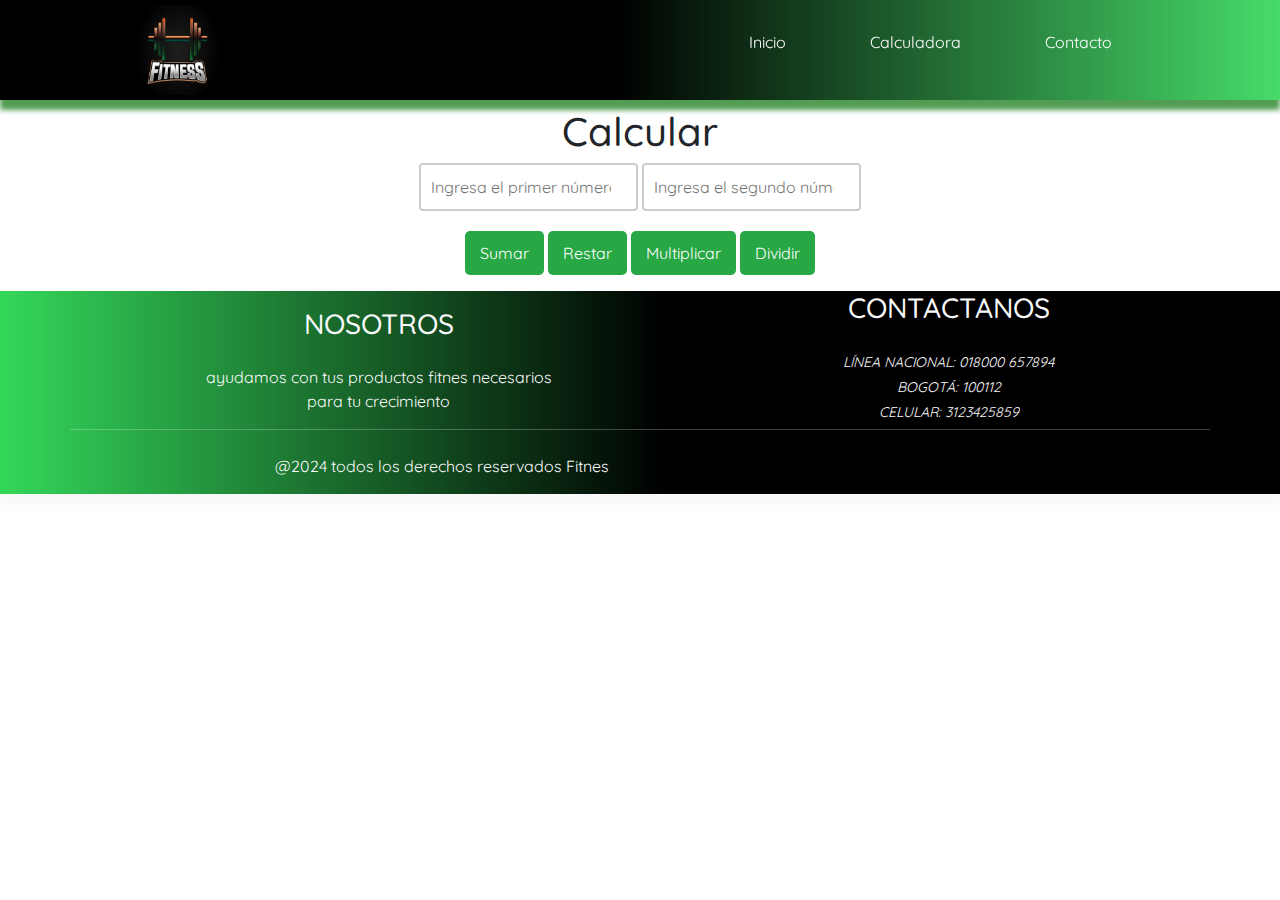
<file: pages/calculadora.html>
<!DOCTYPE html>
<html lang="es">
<head>
  <meta charset="UTF-8">
  <meta name="viewport" content="width=device-width, initial-scale=1.0">
  <link href="https://cdn.jsdelivr.net/npm/bootstrap@5.3.3/dist/css/bootstrap.min.css" rel="stylesheet" integrity="sha384-QWTKZyjpPEjISv5WaRU9OFeRpok6YctnYmDr5pNlyT2bRjXh0JMhjY6hW+ALEwIH" crossorigin="anonymous">
  <link rel="stylesheet" href="https://cdnjs.cloudflare.com/ajax/libs/font-awesome/6.2.0/css/all.min.css" integrity="sha512-xh6O/CkQoPOWDdYTDqeRdPCVd1SpvCA9XXcUnZS2FmJNp1coAFzvtCN9BmamE+4aHK8yyUHUSCcJHgXloTyT2A==" crossorigin="anonymous" referrerpolicy="no-referrer" />
  <link rel="stylesheet" href="../style.css">
  <title>fit-calculadora</title>
</head>

<body>
  <header>
    <div>
        <a href="../index.html"><img class="logo" src="../img/logo.png"></a>
    </div>
    
  <nav>
    <ul>
      <li><a href="../index.html">Inicio</a></li>
      <li><a href="calculadora.html">Calculadora</a></li>
      <li><a href="./contacto.html">Contacto</a></li>
    </ul>
  </nav>
</header>
<main>
  <div class="containers">
    <h1>Calcular</h1>
    <input type="number" id="num1" placeholder="Ingresa el primer número">
    <input type="number" id="num2" placeholder="Ingresa el segundo número">
    <br>
    <button onclick="sumar()">Sumar</button>
    <button onclick="restar()">Restar</button>
    <button onclick="multiplicar()">Multiplicar</button>
    <button onclick="dividir()">Dividir</button>
    <p id="resultado"></p>
  </div>
    <footer class="footer bg-opacity-20 text-md-right text-light">
      <span class="bg__blur"></span>
      <span class="bg__blur footer__blur"></span>
      <div class="container text-center">
          <div class="row text-center">
            <div class="col-md-3 col-lg-3 col-xl-4 mx-auto mt-3">
              <h3 class="text-uppercase mb-4 font-weight-bold text-light">nosotros</h3>
              <p class="text-light">ayudamos con tus productos fitnes necesarios para tu crecimiento
            </p>
          </div>
          <div class="col-md-4 col-lg-3 col-xl-3 mx-auto text-light">
              <h3 class="text-uppercase mb-4 font-weight-bold text-light">contactanos</h3>
              <code class="text-uppercase mb-4 font-weight-bold text-light">
                  <i>Línea Nacional: 018000 657894</i><br>
                  <i>Bogotá: 100112</i><br>
                  <i> Celular: 3123425859</i>
              </code>
          </div>
              <hr class="mb-4">
              <div class="row">
                  <div class="col-md-4 col-lg-8">
                          <p>@2024 todos los derechos reservados Fitnes
                          </p>
                  </div>
              <div class="col-md-5 col-lg-4">
                  <div class="text-center text-md-right">
                      <ul class="list-unstyled list-inline">
                          <li class="list-inline-item">
                              <a title="facebook" target="_blank" href="https://www.facebook.com/raciarg" class="btn-floating btn-sm icon"><i class="fab fa-facebook"></i></a>
                          </li>
                          <li class="list-inline-item">
                              <a title="twitter" target="_blank" href="https://x.com/raciargentina" class="btn-floating btn-sm icon"><i class="fab fa-twitter"></i></a>
                          </li>
                          <li class="list-inline-item">
                              <a title="google-plus" target="_blank" href="#" class="btn-floating btn-sm icon"><i class="fab fa-google-plus"></i></a>
                          </li>
                          <li class="list-inline-item">
                              <a title="linkedin" target="_blank" href="https://www.linkedin.com/company/red-argentina-para-la-cooperaci-n-internacional/" class="btn-floating btn-sm icon"><i class="fab fa-linkedin-in"></i></a>
                          </li>
                          <li class="list-inline-item">
                              <a title="youtube" target="_blank" href="https://www.youtube.com/raciargentina" class="btn-floating btn-sm icon"><i class="fab fa-youtube"></i></a>
                          </li>
                  </div>
              </div>
              </div>
          </div>
      </div>
  </footer>
  <script src="../calculadora.js"></script>
</body>

</html>
</file>
<file: style.css>
@import url('https://fonts.googleapis.com/css2?family=Oswald:wght@200..700&family=Quicksand:wght@300..700&display=swap');

* {
  font-family: "Quicksand", sans-serif;
}


header {
  background: rgb(0, 0, 0);
  background: linear-gradient(90deg, rgba(0, 0, 0, 1) 48%, rgba(15, 208, 60, 0.7679446778711485) 100%);
  box-shadow: 0 10px 5px rgba(57, 141, 57, 0.87);
  padding: 10px;
  position: fixed;
  top: 0;
  left: 0;
  right: 0;
  z-index: 1;
  justify-content: space-between;
  display: flex;
  align-items: center;
  height: 100px;
  padding: 5px 10%;
}

.logo {
  cursor: pointer;
  width: 160px;
  height: auto;
}

nav ul {
  display: inline-block;
  list-style: none;
}

nav li {
  display: inline-block;
  padding: 40px;
  font-size: 16px;
}

nav a {
  color: #ffffff;
  text-decoration: none;
}

nav a:hover {
  color: #000000;
}

main {
  margin-top: 107px;
  text-align: center;
}

#banner {
  background-image: url(./img/persona.png);
  background-size: cover;
  background-position: center;
  height: 500px;
  display: flex;
  flex-direction: column;
  justify-content: center;
  align-items: center;
}

#banner h2 {
  font-size: 48px;
  margin-bottom: 20px;
  color: #fffdfd;
}

#banner p {
  font-size: 24px;
  margin-bottom: 40px;
  color: whitesmoke;
}

.button {
  display: inline-block;
  background-color: #000000;
  color: #ffffff;
  border: 2px solid #000000;
  padding: 10px 20px;
  font: 20px;
  text-decoration: none;
  transition: background-color 0.3s ease, color 0.3s ease;
}

.button:hover {
  background-color: #22be46ab;
  color: #000000;
}

form {
  display: flex;
  flex-direction: column;
  width: 500px;
  margin: 0 auto;
  padding-bottom: 10vh;
}

*/ header {
  display: flex;
  justify-content: space-around;
  padding: 10px;
  background-color: #f8f8f8;
}

.ime {
  width: 80px;
  height: 80px;
}

img {
  width: 300px;
  height: 400px;
}

#products {
  display: flex;
  justify-content: center;
  flex-wrap: wrap;
  gap: 50px;
}

.product {
  border: 1px solid #ccc;
  padding: 10px;
  width: 400px;
  border-radius: 5px;
}

#cart {
  margin-top: 20px;
  padding: 10px;
  border: 1px solid #ccc;
}

button {
  padding: 10px 15px;
  background-color: #28a745;
  color: white;
  border: none;
  border-radius: 5px;
  cursor: pointer;
  transition: all 0.3s ease-in-out;
}

button:hover {
  background-color: #218838;
  transform: scale(1.1);
}

label {
  font-size: 18px;
  margin-bottom: 10px;
}

input,
textarea {
  padding: 10px;
  font-size: 16px;
  margin-bottom: 20px;
  border: 2px solid #ccc;
  border-radius: 4px;
}

button[type="submit"] {
  background-color: #333;
  color: #fff;
  border: none;
  padding: 10px 20px;
  font-size: 18px;
  text-align: center;
  text-decoration: none;
  border-radius: 4px;
  cursor: pointer;
  transition: background-color 0.3s ease, color 0.3s ease;
}

button[type="submit"]:hover {
  background-color: #0f0f0f;
  color: #ffffff;
}

footer {
  background: rgb(0, 0, 0);
  background: linear-gradient(270deg, rgba(0, 0, 0, 1) 48%, rgba(15, 208, 60, 0.8463760504201681) 100%);
  background-color: var(--primary-color);
  box-shadow: 0 10px 5px rgba(242, 243, 242, 0.514);
  align-items: center;
}

.icon {
  font-size: 26px;
  color: white;
}

.icon:hover {
  color: white;
}

.logo {
  cursor: pointer;
  height: 90px;
  width: 100px;
}
</file>
